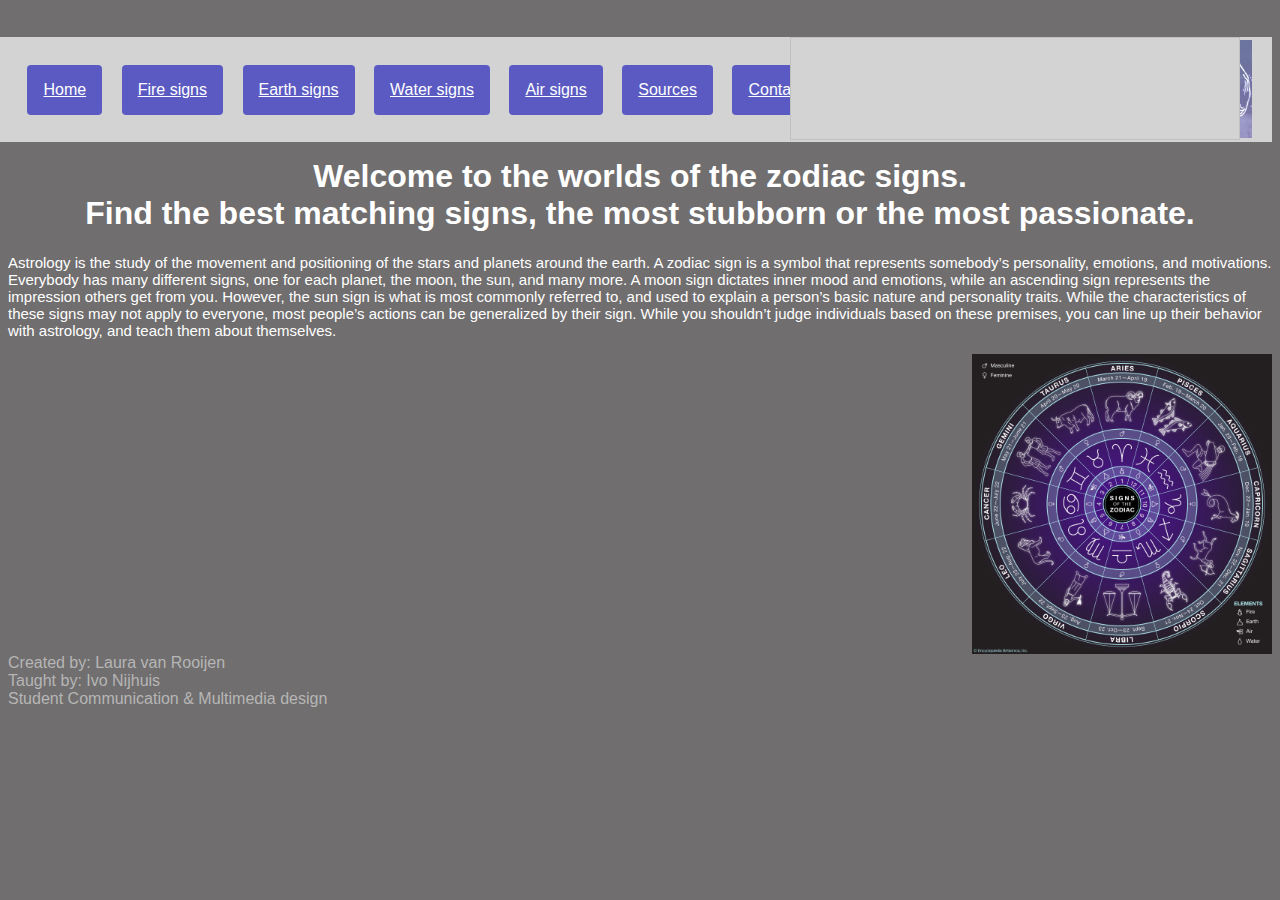
<file: index.html>
<!DOCTYPE html>
<html lang="en">

<head>
    <meta charset="UTF-8">

    <link rel="stylesheet" href="style/style.css">
    <link rel="stylesheet" href="style/animations.css">

    <title>Astrology</title>
</head>

<body>
    <header>
        <nav>
            <ul class="box flex-container">
                <li class="nav-link"><a href="index.html">Home</a></li>
                <li class="nav-link"><a href="fire.html">Fire signs</a></li>
                <li class="nav-link"><a href="earth.html">Earth signs</a></li>
                <li class="nav-link"><a href="water.html">Water signs</a></li>
                <li class="nav-link"><a href="air.html">Air signs</a></li>
                <li class="nav-link"><a href="sources.html">Sources</a></li>
                <li class="nav-link"><a href="contact.html">Contact</a></li>

                <li class="elements-container">
                    <img src="images2/air2.png" alt="all astrology elements" class="allelements air">
                    <img src="images2/earth2.png" alt="all astrology elements" class="allelements earth">
                    <img src="images2/fire2.png" alt="all astrology elements" class="allelements fire">
                    <img src="images2/water2.png" alt="all astrology elements" class="allelements water">
                    <img alt="" class="cover-xxl-closing">
                </li>
            </ul>
        </nav>
    </header>

    <main>
        <h1>Welcome to the worlds of the zodiac signs. <br> Find the best matching signs, the most stubborn or the most passionate.
        </h1>

        <p>Astrology is the study of the movement and positioning of the stars and planets around the earth. A zodiac sign is a symbol that represents somebody’s personality, emotions, and motivations. Everybody has many different signs, one for each planet,
            the moon, the sun, and many more. A moon sign dictates inner mood and emotions, while an ascending sign represents the impression others get from you. However, the sun sign is what is most commonly referred to, and used to explain a person’s
            basic nature and personality traits. While the characteristics of these signs may not apply to everyone, most people’s actions can be generalized by their sign. While you shouldn’t judge individuals based on these premises, you can line up
            their behavior with astrology, and teach them about themselves.
        </p>

        <p><img src="images/astrology.jpg" alt="Astrology" class="allzodiacs"></p>
    </main>

    <footer>
        Created by: Laura van Rooijen <br> Taught by: Ivo Nijhuis<br> Student Communication & Multimedia design
    </footer>

</body>

</html>
</file>
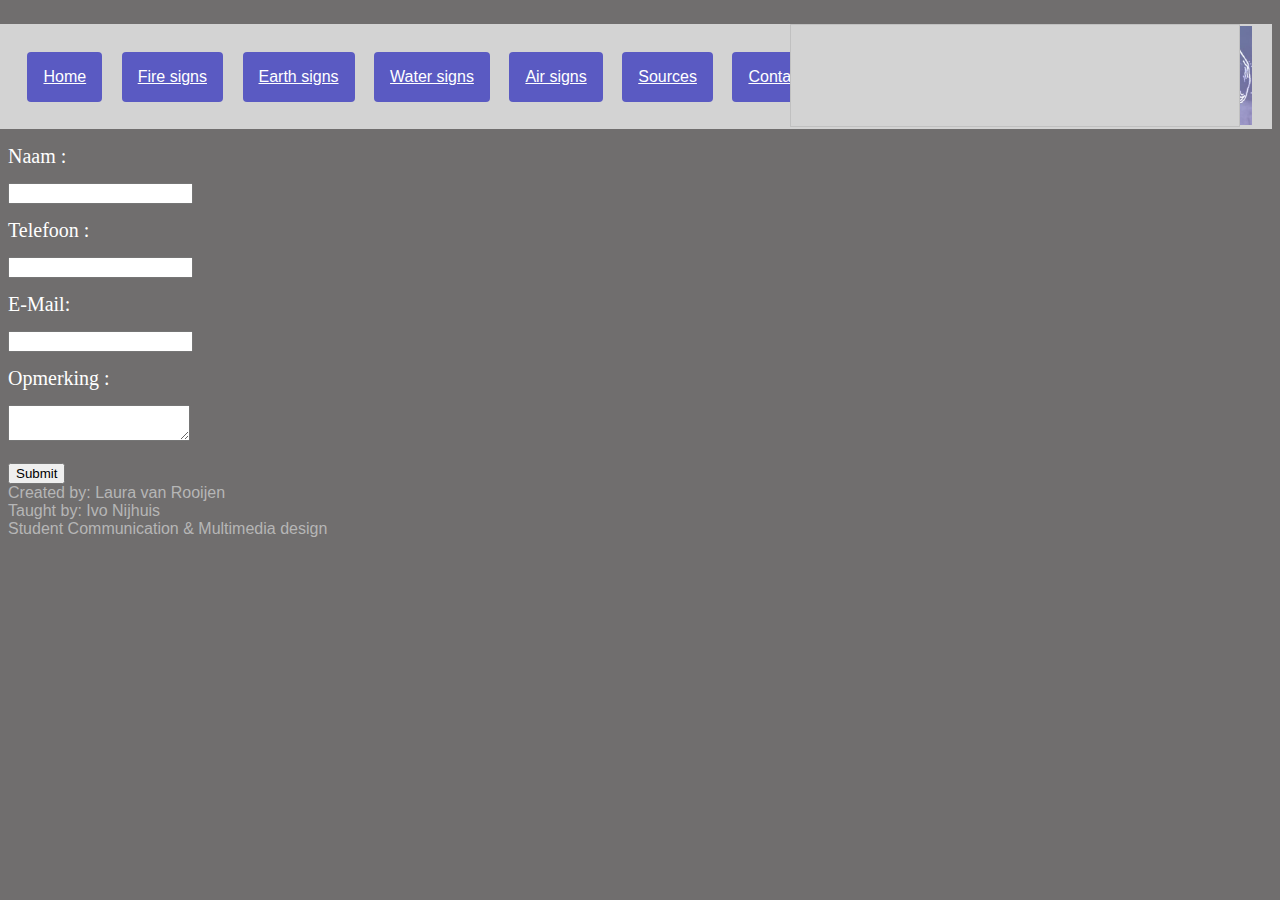
<file: contact.html>
<!DOCTYPE html>
<html lang="en">

<head>

    <meta charset="UTF-8">
    <meta name="viewport" content="width=device-width, initial-scale=1.0">
    <link rel="stylesheet" href="style/style.css">
    <link rel="stylesheet" href="style/animations.css">

    <title>Contact</title>
</head>

<body>
    <header>
        <nav>
            <ul class="box flex-container">
                <li class="nav-link"><a href="index.html">Home</a></li>
                <li class="nav-link"><a href="fire.html">Fire signs</a></li>
                <li class="nav-link"><a href="earth.html">Earth signs</a></li>
                <li class="nav-link"><a href="water.html">Water signs</a></li>
                <li class="nav-link"><a href="air.html">Air signs</a></li>
                <li class="nav-link"><a href="sources.html">Sources</a></li>
                <li class="nav-link"><a href="contact.html">Contact</a></li>

                <li class="elements-container">
                    <img src="images2/air2.png" alt="all astrology elements" class="allelements air">
                    <img src="images2/earth2.png" alt="all astrology elements" class="allelements earth">
                    <img src="images2/fire2.png" alt="all astrology elements" class="allelements fire">
                    <img src="images2/water2.png" alt="all astrology elements" class="allelements water">
                    <img class="cover-xxl-closing">
                </li>
            </ul>
        </nav>
    </header>

    <br>
    <main>
        <form action="submitted.html" class="contact-form">
            <label for="Naam">Naam :</label>
            <p><input type="text" id="Naam" name="Naam" required></p>

            <label for="Telefoon">Telefoon :</label>
            <p><input type="text" id="Telefoon" name="Telefoon"></p>

            <label for="Mail">E-Mail:</label>
            <p><input type="text" id="Mail" name="Mail" required></p>

            <label for="Opmerking">Opmerking :</label>
            <p><textarea id="Opmerking" name="Opmerking"></textarea></p>

            <input type="submit" value="Submit">
        </form>
    </main>


    <footer>
        Created by: Laura van Rooijen <br> Taught by: Ivo Nijhuis<br> Student Communication & Multimedia design
    </footer>

</body>

</html>
</file>
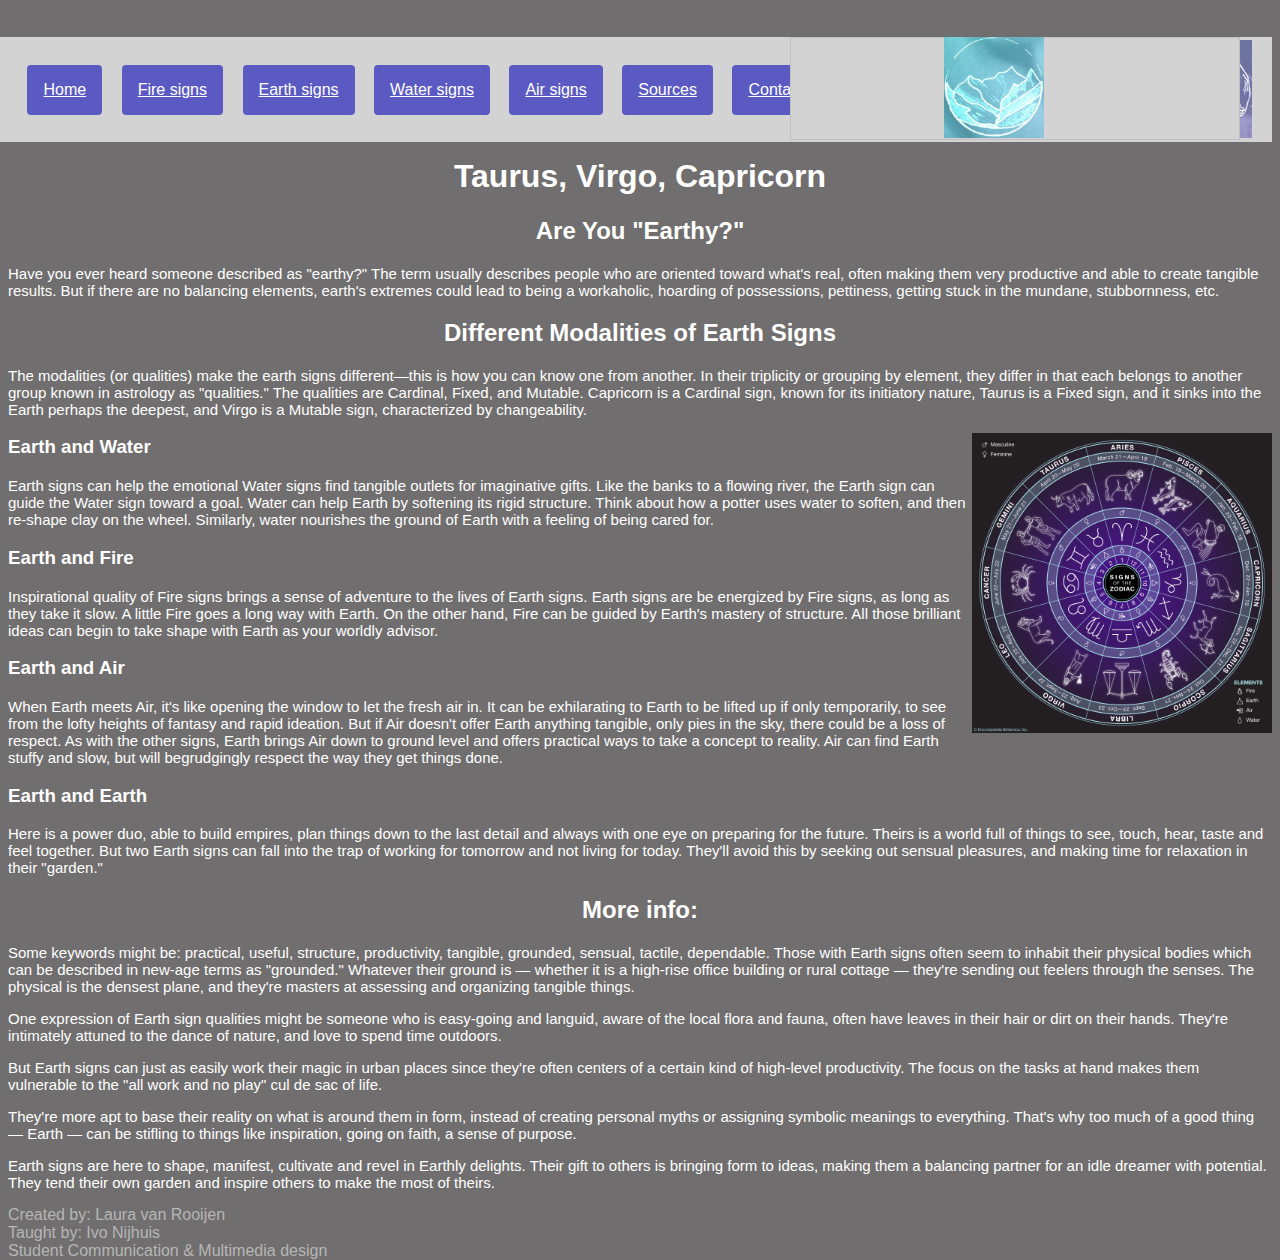
<file: earth.html>
<!DOCTYPE html>
<html lang="en">

<head>
    <meta charset="UTF-8">
    <link rel="stylesheet" href="style/style.css">
    <link rel="stylesheet" href="style/animations.css">

    <title>Earth</title>
</head>

<body>
    <header>
        <nav>
            <ul class="box flex-container">
                <li class="nav-link"><a href="index.html">Home</a></li>
                <li class="nav-link"><a href="fire.html">Fire signs</a></li>
                <li class="nav-link"><a href="earth.html">Earth signs</a></li>
                <li class="nav-link"><a href="water.html">Water signs</a></li>
                <li class="nav-link"><a href="air.html">Air signs</a></li>
                <li class="nav-link"><a href="sources.html">Sources</a></li>
                <li class="nav-link"><a href="contact.html">Contact</a></li>

                <!-- <img src="earth.png" alt="earth signs" class="earth signs"> -->

                <li class="elements-container">
                    <img src="images2/air2.png" alt="all astrology elements" class="allelements air">
                    <img src="images2/earth2.png" alt="all astrology elements" class="allelements earth highlight">
                    <img src="images2/fire2.png" alt="all astrology elements" class="allelements fire">
                    <img src="images2/water2.png" alt="all astrology elements" class="allelements water">
                    <img class="cover-xxl-opening">
                </li>
            </ul>
        </nav>
    </header>

    <main>
        <h1>Taurus, Virgo, Capricorn</h1>

        <article>
            <h2>Are You "Earthy?"</h2>
            <p>Have you ever heard someone described as "earthy?" The term usually describes people who are oriented toward what's real, often making them very productive and able to create tangible results. But if there are no balancing elements, earth's
                extremes could lead to being a workaholic, hoarding of possessions, pettiness, getting stuck in the mundane, stubbornness, etc.</p>

            <h2> Different Modalities of Earth Signs </h2>

            <p>The modalities (or qualities) make the earth signs different—this is how you can know one from another. In their triplicity or grouping by element, they differ in that each belongs to another group known in astrology as "qualities." The qualities
                are Cardinal, Fixed, and Mutable. Capricorn is a Cardinal sign, known for its initiatory nature, Taurus is a Fixed sign, and it sinks into the Earth perhaps the deepest, and Virgo is a Mutable sign, characterized by changeability.</p>

            <p><img src="images/astrology.jpg" alt="Astrology" class="allzodiacs"></p>

            <h3>Earth and Water</h3>
            <p>Earth signs can help the emotional Water signs find tangible outlets for imaginative gifts. Like the banks to a flowing river, the Earth sign can guide the Water sign toward a goal. Water can help Earth by softening its rigid structure. Think
                about how a potter uses water to soften, and then re-shape clay on the wheel. Similarly, water nourishes the ground of Earth with a feeling of being cared for. </p>

            <h3>Earth and Fire</h3>
            <p>Inspirational quality of Fire signs brings a sense of adventure to the lives of Earth signs. Earth signs are be energized by Fire signs, as long as they take it slow. A little Fire goes a long way with Earth. On the other hand, Fire can be
                guided by Earth's mastery of structure. All those brilliant ideas can begin to take shape with Earth as your worldly advisor. </p>

            <p>
                <h3>Earth and Air</h3>
                <p>When Earth meets Air, it's like opening the window to let the fresh air in. It can be exhilarating to Earth to be lifted up if only temporarily, to see from the lofty heights of fantasy and rapid ideation. But if Air doesn't offer Earth
                    anything tangible, only pies in the sky, there could be a loss of respect. As with the other signs, Earth brings Air down to ground level and offers practical ways to take a concept to reality. Air can find Earth stuffy and slow, but
                    will begrudgingly respect the way they get things done.</p>

                <h3>Earth and Earth</h3>
                <p>Here is a power duo, able to build empires, plan things down to the last detail and always with one eye on preparing for the future. Theirs is a world full of things to see, touch, hear, taste and feel together. But two Earth signs can
                    fall into the trap of working for tomorrow and not living for today. They'll avoid this by seeking out sensual pleasures, and making time for relaxation in their "garden."
                </p>

                <h2>More info:</h2>
                <p>Some keywords might be: practical, useful, structure, productivity, tangible, grounded, sensual, tactile, dependable. Those with Earth signs often seem to inhabit their physical bodies which can be described in new-age terms as "grounded."
                    Whatever their ground is — whether it is a high-rise office building or rural cottage — they're sending out feelers through the senses. The physical is the densest plane, and they're masters at assessing and organizing tangible things.</p>

                <p>One expression of Earth sign qualities might be someone who is easy-going and languid, aware of the local flora and fauna, often have leaves in their hair or dirt on their hands. They're intimately attuned to the dance of nature, and love
                    to spend time outdoors.
                </p>

                <p>But Earth signs can just as easily work their magic in urban places since they're often centers of a certain kind of high-level productivity. The focus on the tasks at hand makes them vulnerable to the "all work and no play" cul de sac
                    of life.
                </p>

                <p>They're more apt to base their reality on what is around them in form, instead of creating personal myths or assigning symbolic meanings to everything. That's why too much of a good thing — Earth — can be stifling to things like inspiration,
                    going on faith, a sense of purpose.</p>

                <p>Earth signs are here to shape, manifest, cultivate and revel in Earthly delights. Their gift to others is bringing form to ideas, making them a balancing partner for an idle dreamer with potential. They tend their own garden and inspire
                    others to make the most of theirs.</p>
        </article>



    </main>

    <footer>
        Created by: Laura van Rooijen <br> Taught by: Ivo Nijhuis<br> Student Communication & Multimedia design
    </footer>

</body>

</html>
</file>
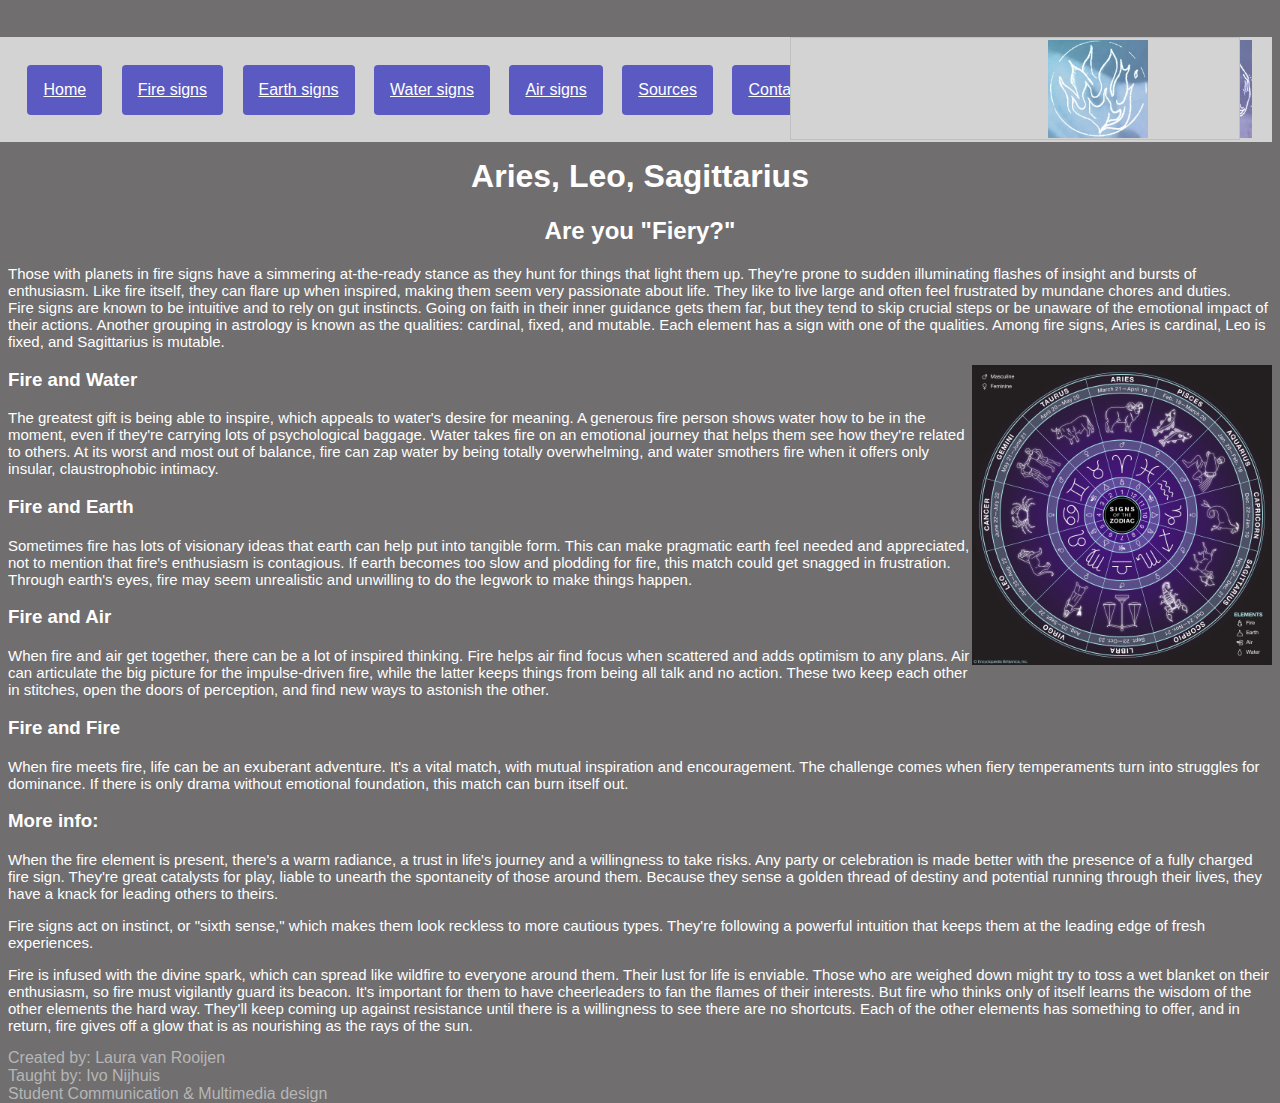
<file: fire.html>
<!DOCTYPE html>
<html lang="en">

<head>
    <meta charset="UTF-8">
    <meta name="viewport" content="width=device-width, initial-scale=1.0">
    <link rel="stylesheet" href="style/style.css">
    <link rel="stylesheet" href="style/animations.css">

    <title>Fire</title>
</head>

<body>
    <header>
        <nav>
            <ul class="box flex-container">
                <li class="nav-link"><a href="index.html">Home</a></li>
                <li class="nav-link"><a href="fire.html">Fire signs</a></li>
                <li class="nav-link"><a href="earth.html">Earth signs</a></li>
                <li class="nav-link"><a href="water.html">Water signs</a></li>
                <li class="nav-link"><a href="air.html">Air signs</a></li>
                <li class="nav-link"><a href="sources.html">Sources</a></li>
                <li class="nav-link"><a href="contact.html">Contact</a></li>

                <li class="elements-container">
                    <img src="images2/air2.png" alt="all astrology elements" class="allelements air">
                    <img src="images2/earth2.png" alt="all astrology elements" class="allelements earth">
                    <img src="images2/fire2.png" alt="all astrology elements" class="allelements fire highlight">
                    <img src="images2/water2.png" alt="all astrology elements" class="allelements water">
                    <img class="cover-xxl-opening">
                </li>
            </ul>
        </nav>
    </header>

    <main>

        <h1>Aries, Leo, Sagittarius</h1>

        <article>
            <h2>Are you "Fiery?"</h2>
            <p>Those with planets in fire signs have a simmering at-the-ready stance as they hunt for things that light them up. They're prone to sudden illuminating flashes of insight and bursts of enthusiasm. Like fire itself, they can flare up when inspired,
                making them seem very passionate about life. They like to live large and often feel frustrated by mundane chores and duties. <br> Fire signs are known to be intuitive and to rely on gut instincts. Going on faith in their inner guidance
                gets them far, but they tend to skip crucial steps or be unaware of the emotional impact of their actions. Another grouping in astrology is known as the qualities: cardinal, fixed, and mutable. Each element has a sign with one of the qualities.
                Among fire signs, Aries is cardinal, Leo is fixed, and Sagittarius is mutable.

                <p><img src="images/astrology.jpg" alt="Astrology" class="allzodiacs"></p>

                <h3> Fire and Water</h3>
                <p>The greatest gift is being able to inspire, which appeals to water's desire for meaning. A generous fire person shows water how to be in the moment, even if they're carrying lots of psychological baggage. Water takes fire on an emotional
                    journey that helps them see how they're related to others. At its worst and most out of balance, fire can zap water by being totally overwhelming, and water smothers fire when it offers only insular, claustrophobic intimacy.</p>

                <h3> Fire and Earth</h3>
                <p>Sometimes fire has lots of visionary ideas that earth can help put into tangible form. This can make pragmatic earth feel needed and appreciated, not to mention that fire's enthusiasm is contagious. If earth becomes too slow and plodding
                    for fire, this match could get snagged in frustration. Through earth's eyes, fire may seem unrealistic and unwilling to do the legwork to make things happen.</p>


                <h3> Fire and Air</h3>
                <p>When fire and air get together, there can be a lot of inspired thinking. Fire helps air find focus when scattered and adds optimism to any plans. Air can articulate the big picture for the impulse-driven fire, while the latter keeps things
                    from being all talk and no action. These two keep each other in stitches, open the doors of perception, and find new ways to astonish the other.

                    <h3> Fire and Fire </h3>
                    <p>When fire meets fire, life can be an exuberant adventure. It's a vital match, with mutual inspiration and encouragement. The challenge comes when fiery temperaments turn into struggles for dominance. If there is only drama without
                        emotional foundation, this match can burn itself out.



                        <h3>More info:</h3>
                        <p>When the fire element is present, there's a warm radiance, a trust in life's journey and a willingness to take risks. Any party or celebration is made better with the presence of a fully charged fire sign. They're great catalysts
                            for play, liable to unearth the spontaneity of those around them. Because they sense a golden thread of destiny and potential running through their lives, they have a knack for leading others to theirs.</p>

                        <p>Fire signs act on instinct, or "sixth sense," which makes them look reckless to more cautious types. They're following a powerful intuition that keeps them at the leading edge of fresh experiences. </p>

                        <p>Fire is infused with the divine spark, which can spread like wildfire to everyone around them. Their lust for life is enviable. Those who are weighed down might try to toss a wet blanket on their enthusiasm, so fire must vigilantly
                            guard its beacon. It's important for them to have cheerleaders to fan the flames of their interests. But fire who thinks only of itself learns the wisdom of the other elements the hard way. They'll keep coming up against resistance
                            until there is a willingness to see there are no shortcuts. Each of the other elements has something to offer, and in return, fire gives off a glow that is as nourishing as the rays of the sun. </p>
        </article>



    </main>

    <footer>
        Created by: Laura van Rooijen <br> Taught by: Ivo Nijhuis<br> Student Communication & Multimedia design
    </footer>

</body>

</html>
</file>
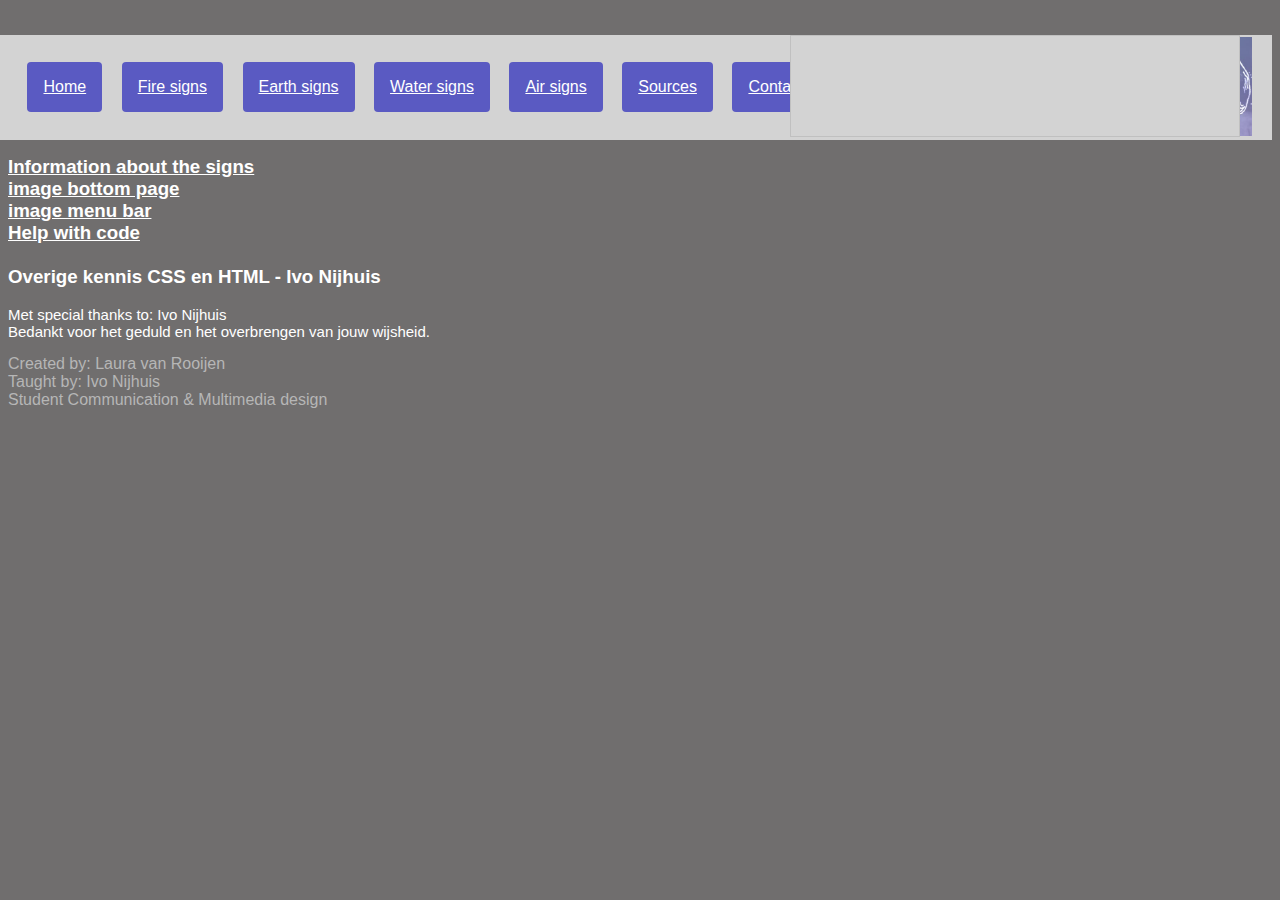
<file: sources.html>
<!DOCTYPE html>
<html lang="en">

<head>

    <meta charset="UTF-8">
    <meta name="viewport" content="width=device-width, initial-scale=1.0">
    <link rel="stylesheet" href="style/style.css">
    <link rel="stylesheet" href="style/animations.css">

    <title>Sources</title>
</head>

<body>
    <header>
        <nav>
            <ul class="box flex-container">
                <li class="nav-link"><a href="index.html">Home</a></li>
                <li class="nav-link"><a href="fire.html">Fire signs</a></li>
                <li class="nav-link"><a href="earth.html">Earth signs</a></li>
                <li class="nav-link"><a href="water.html">Water signs</a></li>
                <li class="nav-link"><a href="air.html">Air signs</a></li>
                <li class="nav-link"><a href="sources.html">Sources</a></li>
                <li class="nav-link"><a href="contact.html">Contact</a></li>

                <li class="elements-container">
                    <img src="images2/air2.png" alt="all astrology elements" class="allelements air">
                    <img src="images2/earth2.png" alt="all astrology elements" class="allelements earth">
                    <img src="images2/fire2.png" alt="all astrology elements" class="allelements fire">
                    <img src="images2/water2.png" alt="all astrology elements" class="allelements water">
                    <img class="cover-xxl-closing">
                </li>
            </ul>
        </nav>
    </header>

    <main>
        <h3><a href="https://www.thecut.com/article/how-to-understand-every-zodiac-sign-by-element.html">Information about the signs</a><br>
            <a href="https://www.britannica.com/topic/zodiac">image bottom page</a><br>
            <a href="https://www.crystalbarsoap.com/blogs/crystal-bar-blog/air-water-fire-earth-signs-the-elements-of-astrology">image menu bar</a><br>
            <a href="https://www.w3schools.com/howto/howto_js_topnav.asp">Help with code</a> <br><br> Overige kennis CSS en HTML - Ivo Nijhuis</h3>

        <p>Met special thanks to: Ivo Nijhuis<br> Bedankt voor het geduld en het overbrengen van jouw wijsheid.
        </p>

    </main>

    <footer>
        Created by: Laura van Rooijen <br> Taught by: Ivo Nijhuis<br> Student Communication & Multimedia design
    </footer>

</body>

</html>
</file>
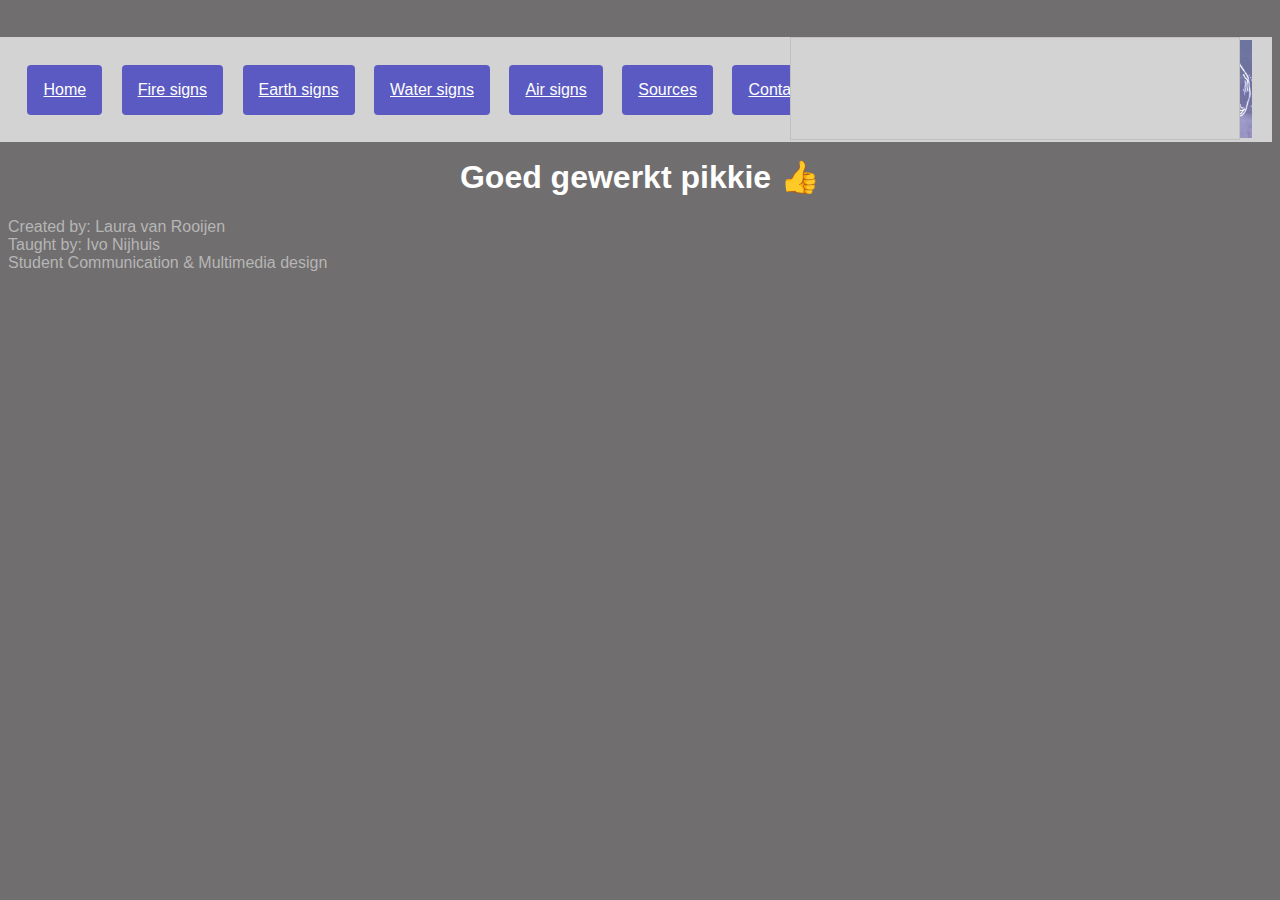
<file: submitted.html>
<!DOCTYPE html>
<html lang="en">

<head>
    <meta charset="UTF-8">
    <meta name="viewport" content="width=device-width, initial-scale=1.0">
    <link rel="stylesheet" href="style/style.css">
    <link rel="stylesheet" href="style/animations.css">

    <title>Astrology</title>
</head>

<body>
    <header>
        <nav>
            <ul class="box flex-container">
                <li class="nav-link"><a href="index.html">Home</a></li>
                <li class="nav-link"><a href="fire.html">Fire signs</a></li>
                <li class="nav-link"><a href="earth.html">Earth signs</a></li>
                <li class="nav-link"><a href="water.html">Water signs</a></li>
                <li class="nav-link"><a href="air.html">Air signs</a></li>
                <li class="nav-link"><a href="sources.html">Sources</a></li>
                <li class="nav-link"><a href="contact.html">Contact</a></li>

                <li class="elements-container">
                    <img src="images2/air2.png" alt="all astrology elements" class="allelements air">
                    <img src="images2/earth2.png" alt="all astrology elements" class="allelements earth">
                    <img src="images2/fire2.png" alt="all astrology elements" class="allelements fire">
                    <img src="images2/water2.png" alt="all astrology elements" class="allelements water">
                    <img class="cover-xxl-closing">
                </li>
            </ul>
        </nav>
    </header>

    <main>
        <h1>Goed gewerkt pikkie 👍 </h1>
    </main>

    <footer>
        Created by: Laura van Rooijen <br> Taught by: Ivo Nijhuis<br> Student Communication & Multimedia design
    </footer>

</body>

</html>
</file>
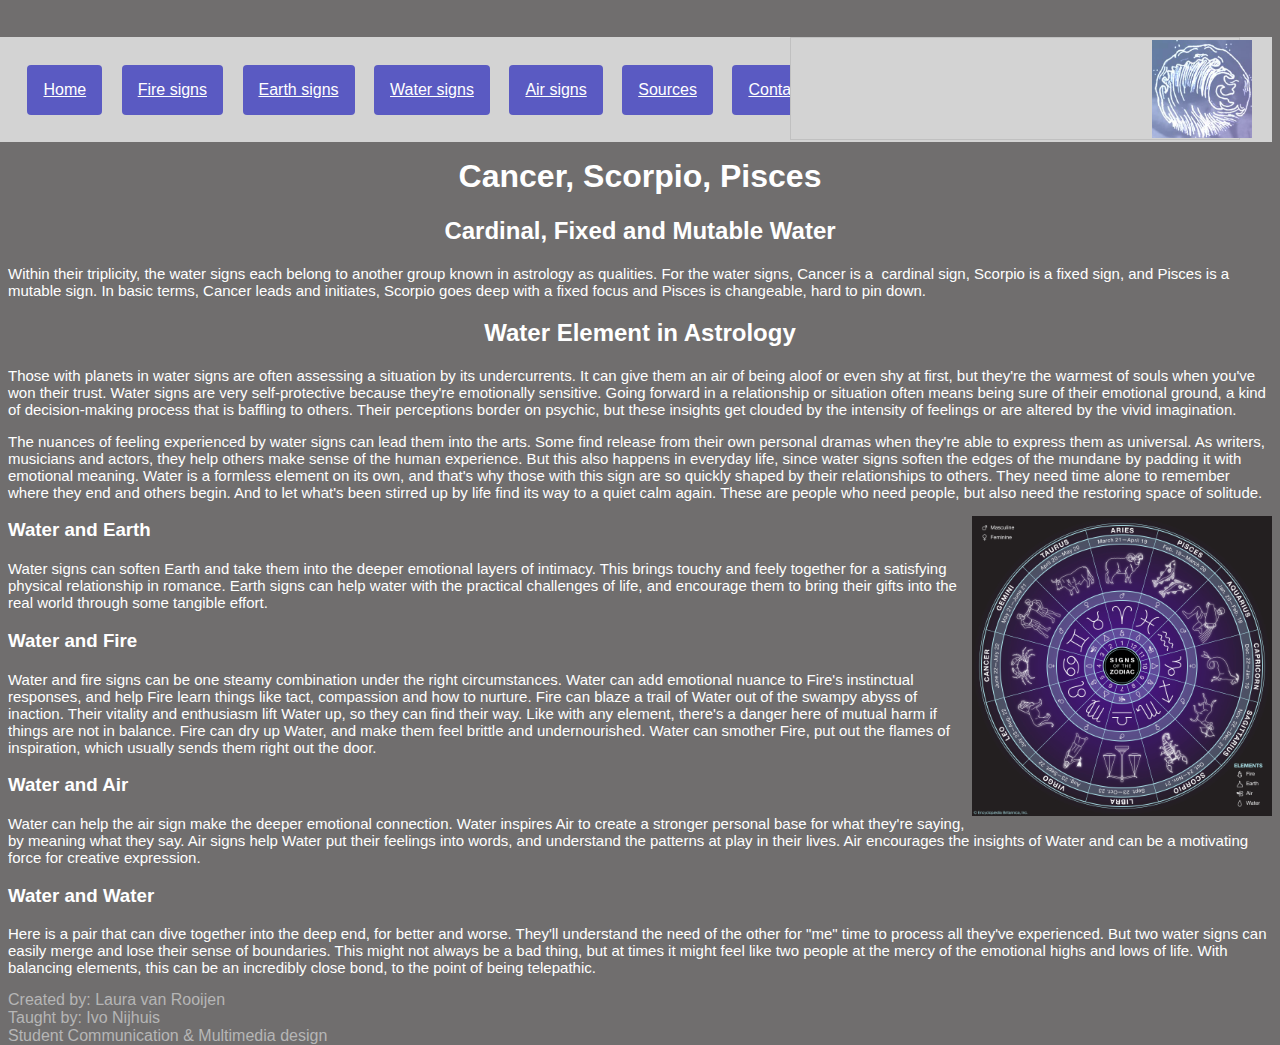
<file: water.html>
<!DOCTYPE html>
<html lang="en">

<head>
    <meta charset="UTF-8">
    <meta name="viewport" content="width=device-width, initial-scale=1.0">
    <link rel="stylesheet" href="style/style.css">
    <link rel="stylesheet" href="style/animations.css">

    <title>Water</title>
</head>

<body>
    <header>
        <nav>
            <ul class="box flex-container">
                <li class="nav-link"><a href="index.html">Home</a></li>
                <li class="nav-link"><a href="fire.html">Fire signs</a></li>
                <li class="nav-link"><a href="earth.html">Earth signs</a></li>
                <li class="nav-link"><a href="water.html">Water signs</a></li>
                <li class="nav-link"><a href="air.html">Air signs</a></li>
                <li class="nav-link"><a href="sources.html">Sources</a></li>
                <li class="nav-link"><a href="contact.html">Contact</a></li>

                <li class="elements-container">
                    <img src="images2/air2.png" alt="all astrology elements" class="allelements air">
                    <img src="images2/earth2.png" alt="all astrology elements" class="allelements earth">
                    <img src="images2/fire2.png" alt="all astrology elements" class="allelements fire">
                    <img src="images2/water2.png" alt="all astrology elements" class="allelements water highlight">
                    <img class="cover-xxl-opening">
                </li>
            </ul>
        </nav>
    </header>

    <main>
        <h1>Cancer, Scorpio, Pisces</h1>

        <article>
            <h2>Cardinal, Fixed and Mutable Water </h2>
            <p>Within their triplicity, the water signs each belong to another group known in astrology as qualities. For the water signs, Cancer is a ​ cardinal sign, Scorpio is a ​fixed sign, and Pisces is a ​mutable sign. In basic terms, Cancer leads
                and initiates, Scorpio goes deep with a fixed focus and Pisces is changeable, hard to pin down.</p>

            <h2> Water Element in Astrology</h2>
            <p>Those with planets in water signs are often assessing a situation by its undercurrents. It can give them an air of being aloof or even shy at first, but they're the warmest of souls when you've won their trust. Water signs are very self-protective
                because they're emotionally sensitive. Going forward in a relationship or situation often means being sure of their emotional ground, a kind of decision-making process that is baffling to others. Their perceptions border on psychic, but
                these insights get clouded by the intensity of feelings or are altered by the vivid imagination.</p>

            <p>The nuances of feeling experienced by water signs can lead them into the arts. Some find release from their own personal dramas when they're able to express them as universal. As writers, musicians and actors, they help others make sense of
                the human experience. But this also happens in everyday life, since water signs soften the edges of the mundane by padding it with emotional meaning. Water is a formless element on its own, and that's why those with this sign are so quickly
                shaped by their relationships to others. They need time alone to remember where they end and others begin. And to let what's been stirred up by life find its way to a quiet calm again. These are people who need people, but also need the
                restoring space of solitude.</p>
            <p><img src="images/astrology.jpg" alt="Astrology" class="allzodiacs"></p>

            <h3>Water and Earth</h3>
            <p>Water signs can soften Earth and take them into the deeper emotional layers of intimacy. This brings touchy and feely together for a satisfying physical relationship in romance. Earth signs can help water with the practical challenges of life,
                and encourage them to bring their gifts into the real world through some tangible effort.</p>

            <h3> Water and Fire</h3>
            <p>Water and fire signs can be one steamy combination under the right circumstances. Water can add emotional nuance to Fire's instinctual responses, and help Fire learn things like tact, compassion and how to nurture. Fire can blaze a trail of
                Water out of the swampy abyss of inaction. Their vitality and enthusiasm lift Water up, so they can find their way. Like with any element, there's a danger here of mutual harm if things are not in balance. Fire can dry up Water, and make
                them feel brittle and undernourished. Water can smother Fire, put out the flames of inspiration, which usually sends them right out the door.</p>

            <h3>Water and Air</h3>
            <p>Water can help the air sign make the deeper emotional connection. Water inspires Air to create a stronger personal base for what they're saying, by meaning what they say. Air signs help Water put their feelings into words, and understand the
                patterns at play in their lives. Air encourages the insights of Water and can be a motivating force for creative expression.</p>

            <h3>Water and Water</h3>
            <p>Here is a pair that can dive together into the deep end, for better and worse. They'll understand the need of the other for "me" time to process all they've experienced. But two water signs can easily merge and lose their sense of boundaries.
                This might not always be a bad thing, but at times it might feel like two people at the mercy of the emotional highs and lows of life. With balancing elements, this can be an incredibly close bond, to the point of being telepathic.</p>
        </article>

    </main>

    <footer>
        Created by: Laura van Rooijen <br> Taught by: Ivo Nijhuis<br> Student Communication & Multimedia design
    </footer>

</body>

</html>
</file>
<file: style/style.css>
body {
    background-color: rgb(112, 110, 110);
    font-family: Arial, Helvetica, sans-serif;
}

.flex-container {
    display: flex;
    float: right;
}

li {
    list-style-type: none;
    display: block;
    margin: 0;
    padding: 0;
    overflow: hidden;
}

ul {
    list-style: none;
    list-style-type: none;
}

.box {
    color: white;
    background-color: lightgray;
    overflow: auto;
    width: 100%;
    max-height: 150px;
    flex-direction: row;
    justify-content: space-evenly;
    align-items: center;
}

.allelements {
    width: 100px;
}

.signs {
    width: 300px;
}

.animation {
    height: 300px;
    width: 300px;
    background-color: gray;
}

h1 {
    color: white;
    text-align: center;
    font-weight: bold;
}

h2 {
    color: white;
    text-align: center;
}

h3 {
    color: white;
    text-align: left;
}

p {
    font-size: 15px;
    color: white;
}

.allzodiacs {
    float: right;
    width: 300px;
}

.contact-form {
    color: white;
    font-size: 20px;
    font-family: Georgia, 'Times New Roman', Times, serif;
}

footer {
    color: rgb(182, 182, 182);
    float: right;
    vertical-align: baseline;
    width: 100%;
}

a:hover {
    color: pink;
}

a {
    color: white;
}

.nav-link {
    background-color: rgb(90, 90, 194);
    border-radius: 0.25rem;
    padding: 1rem;
}
</file>
<file: style/animations.css>
.elements-container {
    list-style-type: none;
    background-color: lightgray;
}

@keyframes mymove {
    from {
        height: 0px;
    }
    to {
        height: 102.5px;
    }
}

.cover-xxl-closing {
    position: absolute;
    width: 450px;
    height: 102.5px;
    background-color: lightgray;
    top: 30x;
    right: 40px;
    display: inline-block;
    animation: closing 1s;
    animation-fill-mode: forwards;
}

.cover-xxl-opening {
    position: absolute;
    width: 450px;
    height: 102.5px;
    background-color: lightgray;
    top: 30x;
    right: 40px;
    display: inline-block;
    animation: mymove 1s;
    animation-fill-mode: forwards;
}

@keyframes closing {
    from {
        height: 102.5px;
    }
    to {
        height: 0px;
    }
}

.highlight {
    z-index: 1 !important;
    position: relative;
}
</file>
